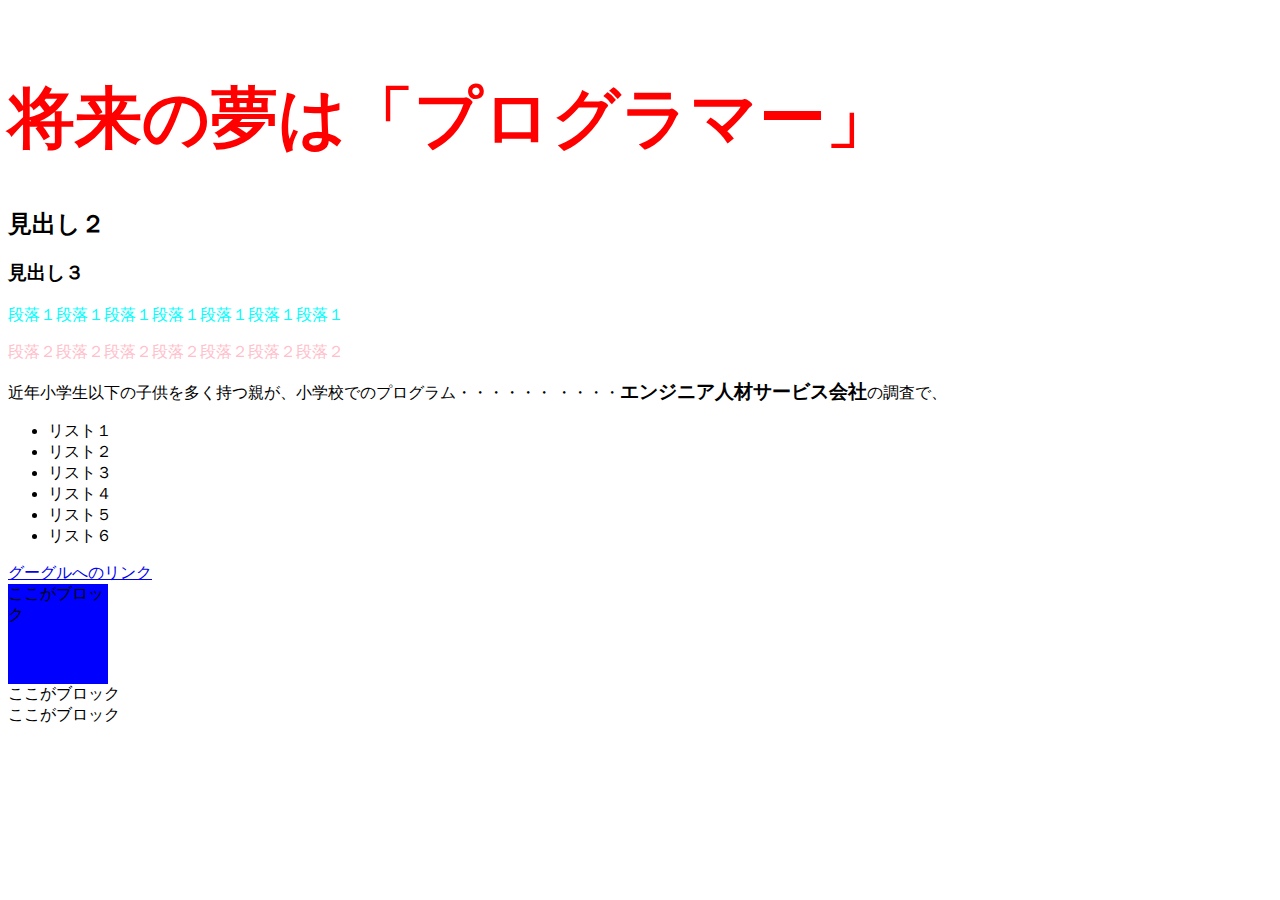
<file: index.html>
<!DOCTYPE html>
<html lang="ja">
<head>
  <meta charset="UTF-8">
  <meta name="viewport" content="width=dvice-width,initial-scale=1.0">
  <meta http-equiv="X-UA-Compatible" content="=ie=edge">
 <title>HTMLの練習</title>
 
 <link rel="stylesheet" type="text/css" href="css/index.css">
 
</head> 
<body>
　<h1>将来の夢は「プログラマー」</h1>
  <h2>見出し２</h2>
  <h3>見出し３</h3>
  <p class="sub-title1">段落１段落１段落１段落１段落１段落１段落１</p>
  <p id="sub-title2">段落２段落２段落２段落２段落２段落２段落２</p>
  近年小学生以下の子供を多く持つ親が、小学校でのプログラム・・・・・・
  ・・・・<span class="company">エンジニア人材サービス会社</span>の調査で、
  <uL>
      <li>リスト１</li>
      <li>リスト２</li>
      <li>リスト３</li>
      <li>リスト４</li>
      <li>リスト５</li>
      <li>リスト６</li>
  </uL>
  <a href="https://www.google.co.jp">グーグルへのリンク</a>
  <div class="box1">ここがブロック</div>
  <div class="box2">ここがブロック</div>
  <div class="box3">ここがブロック</div>
</body>
</html>
</file>
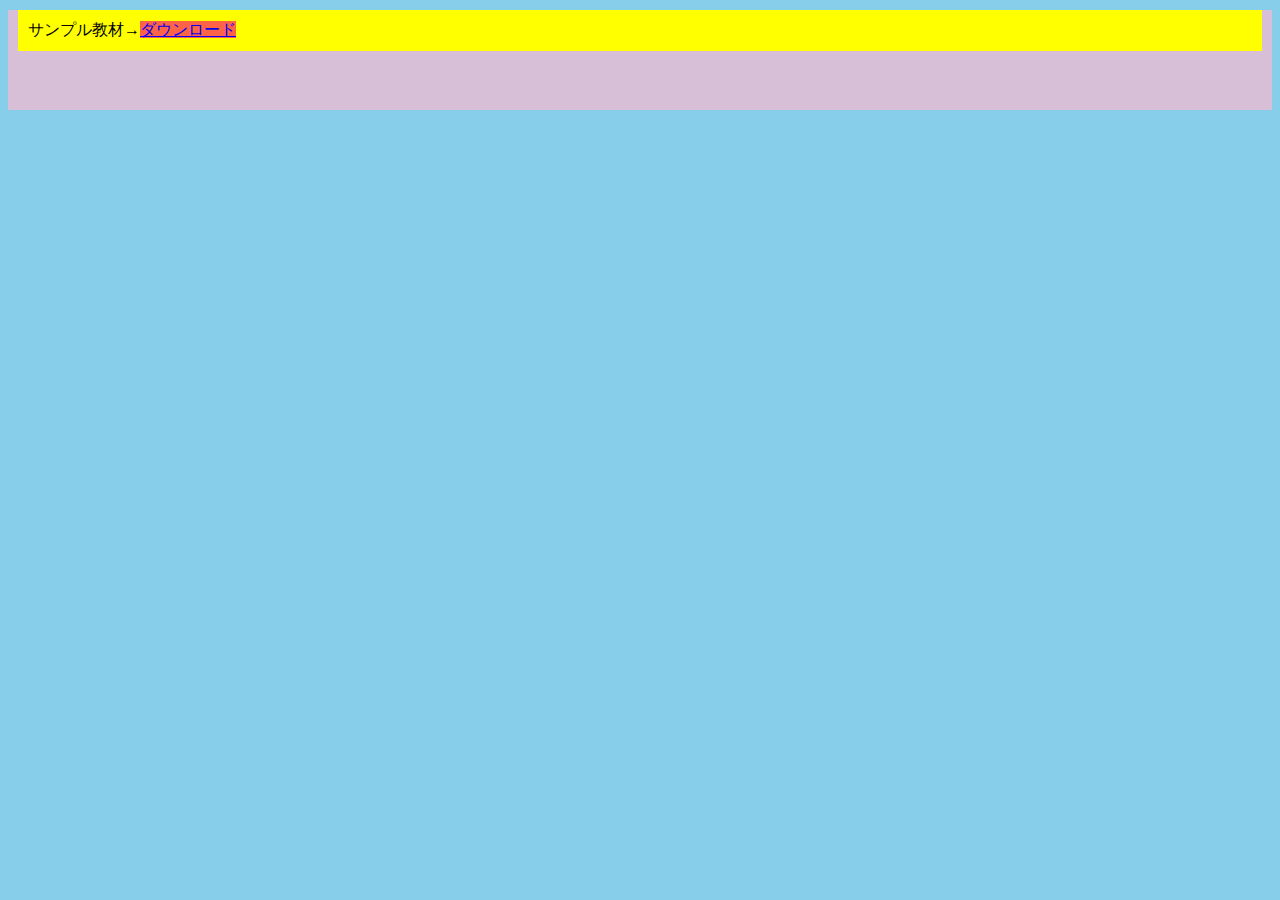
<file: boxmodel.html>
<!DOCTYPE html>
<html lang="ja">
<head>
    <meta charset="UTF-8">
    <meta name="viewport" content="width=device-width, initial-scale=1.0">
    <title>ボックスモデル練習</title>
    <style type="text/css">
     body{
         background-color: skyblue;
     }
     div{
         background-color: thistle;
         height: 100px;
         width: auto;
     }
     p{
         background-color: yellow;
         padding: 10px;
         margin: 10px;
         border: none;
     }
     a{
         background-color: tomato;
     }
    </style>
</head>
<body>
    <div>
        <p>サンプル教材→<a href="#">ダウンロード</a></p>
    </div>
</body>
</html>
</file>
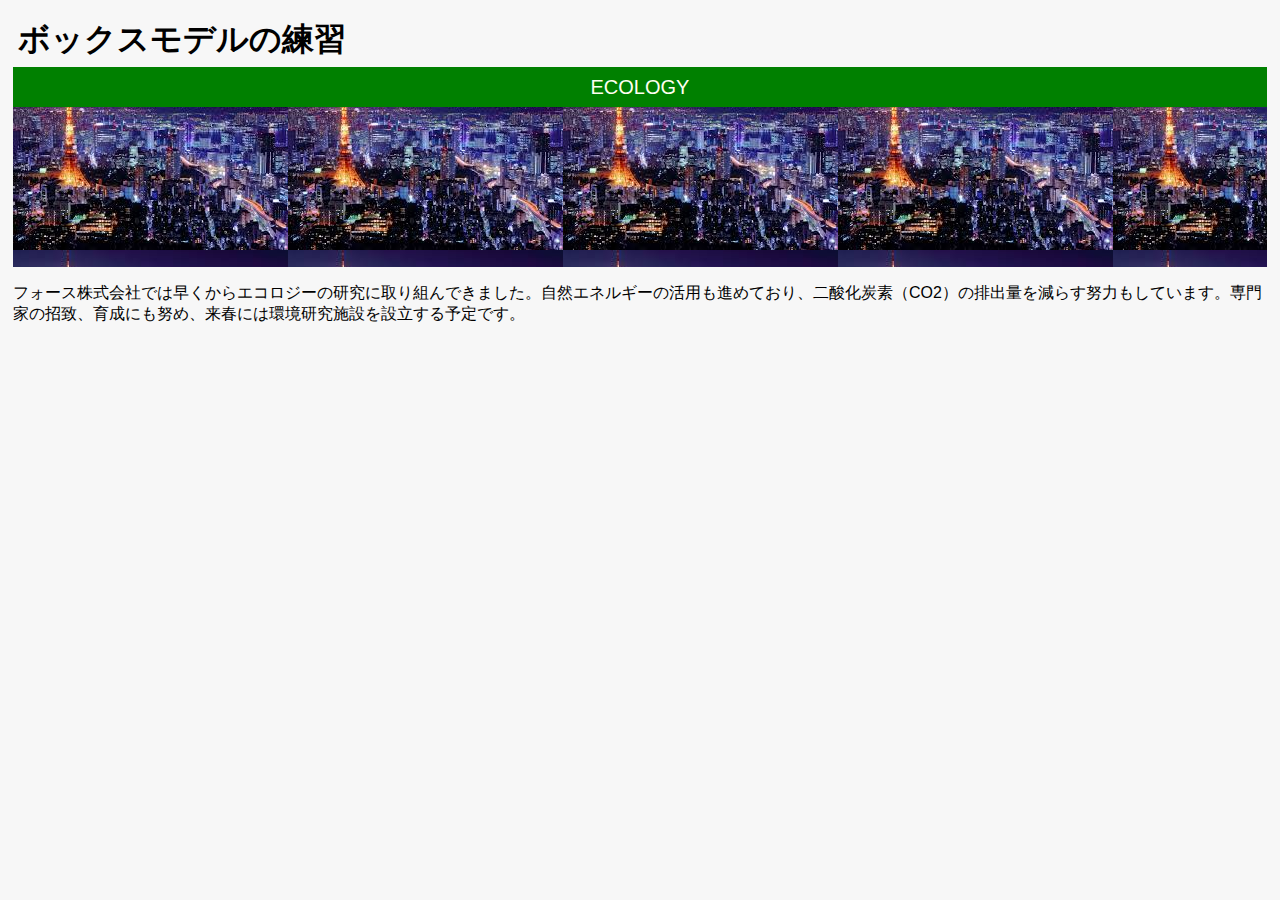
<file: boxmodel2.html>
<!DOCTYPE html>
<html lang="ja">
<head>
    <meta charset="UTF-8">
    <meta name="viewport" content="width=device-width, initial-scale=1.0">
    <title>Document</title>
    <style type="text/css">
      body{
          padding: 5px;
          font-family: Verdana, Geneva, Tahoma, sans-serif;
          background-color: #f7f7f7;
      }
      h1{
          margin: 5px;
      }
      div.header{
          background-image: url("img/aaa.jpg");
          height: 200px;
          width: auto;
      }
      div.title{
          background-color: green;
          height: 40px;
          width: auto;
          line-height: 40px;
          font-size: 20px;
          color: ivory;
          display: flex;
          justify-content: center;
      }
    </style>
</head>
<body>
    <h1>ボックスモデルの練習</h1>
    <div class="header">
        <div class="title">ECOLOGY</div>
    </div>
    <p class="container">
     フォース株式会社では早くからエコロジーの研究に取り組んできました。自然エネルギーの活用も進めており、二酸化炭素（CO2）の排出量を減らす努力もしています。専門家の招致、育成にも努め、来春には環境研究施設を設立する予定です。
    </p>
</body>
</html>
</file>
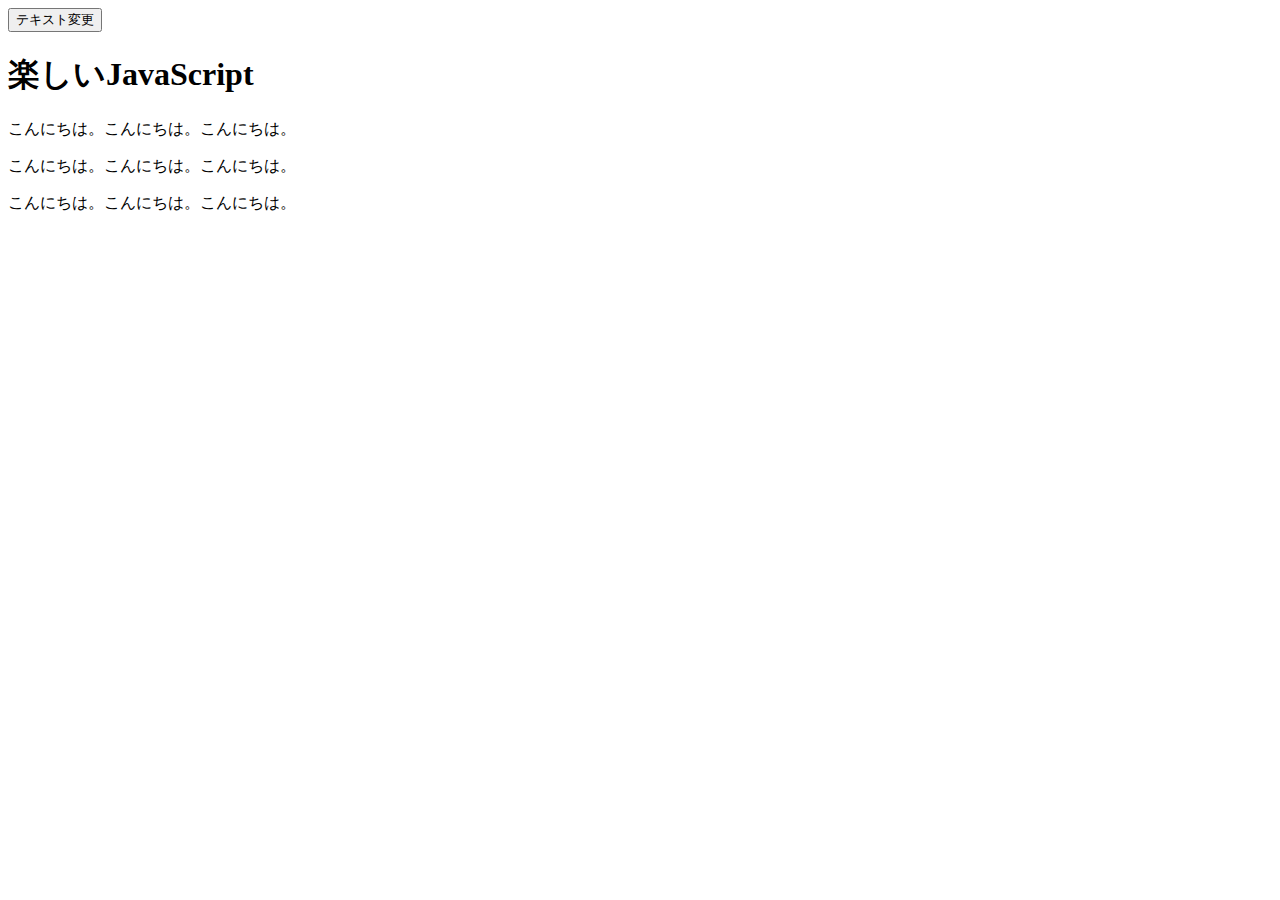
<file: dom.html>
<!DOCTYPE html>
<html lang="ja">
<head>
    <meta charset="UTF-8">
    <meta name="viewport" content="width=device-width, initial-scale=1.0">
    <title>DOM操作の基本</title>
</head>
<body>
    <button id="textchange">テキスト変更</button>
    <h1>楽しいJavaScript</h1>
    <p id="target">こんにちは。こんにちは。こんにちは。</p>
    <p>こんにちは。こんにちは。こんにちは。</p>
    <p>こんにちは。こんにちは。こんにちは。</p>
    <script>
        'use strict';
        // const textchange = () => {
        //     document.querySelector('h1').textContent = "changed!";
        //     // document.querySelector('#target').textContent = "changed!";
        //     document.getElementById('target').textContent = "changed!";
           
        // }
        // setTimeout(textchange,1000);

        document.getElementById('textchange').addEventListener('click',() => {
            document.getElementById('target').textContent = "changed!";
        });

    </script>
    
</body>
</html>
</file>
<file: css/index.css>
p.sub-title1{
    color: aqua;
}

p#sub-title2{
    color: pink;
}

.company{
    font-weight: bold;
    font-size: larger;
}

h1 {
 color: red;    
 font-size: 50pt;
 font-weight: bold;
}

div.box1{
    height: 100px;
    width: 100px;
    background-color: blue;
}
</file>
